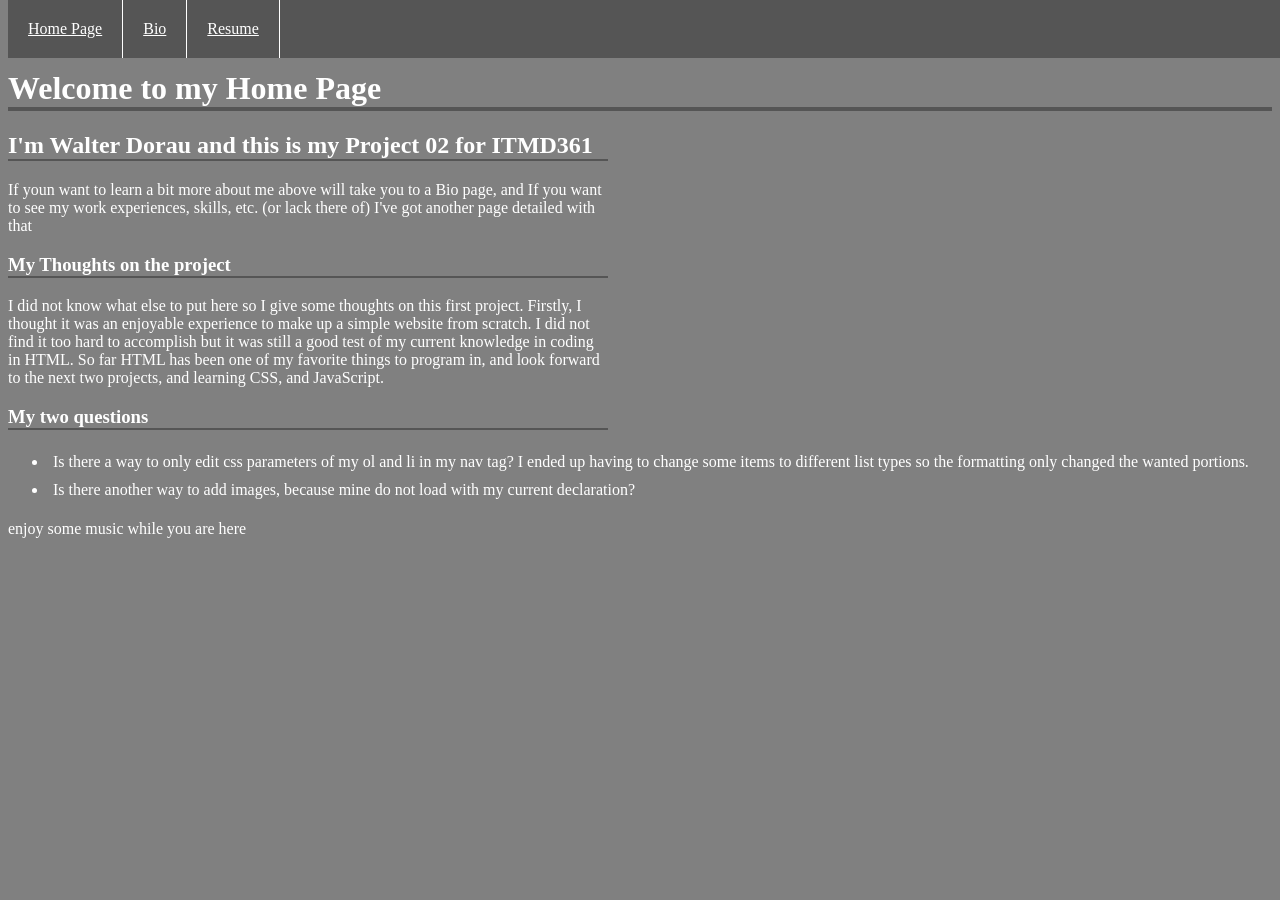
<file: index.html>
<!DOCTYPE html>
<html lang="en">
<head>
  <meta charset="UTF-8">
    <title>Walter's Home Page</title>
  <link rel="stylesheet" type="text/css" href="style.css">
</head>
<body>
  <nav>
    <ul>
      <li>
        <a href="index.html">
          Home Page
        </a>
      </li>
      <li>
        <a href="bio_page.html">
          Bio
        </a>
      </li>
      <li>
        <a href="resume.html">
          Resume
        </a>
      </li>
    </ul>
  </nav>
<div>
  <h1>Welcome to my Home Page</h1>
    <h2>I'm Walter Dorau and this is my Project 02 for ITMD361 </h2>
      <p>If youn want to learn a bit more about me above will take you to a Bio page,
         and If you want to see my work experiences, skills, etc. (or lack there of) I've got another page detailed with that
      </p>
      <h3>My Thoughts on the project </h3>
        <p>I did not know what else to put here so I give some thoughts on this first project.
           Firstly, I thought it was an enjoyable experience to make up a simple website from scratch.
           I did not find it too hard to accomplish but it was still a good test of my current knowledge in coding in HTML.
           So far HTML has been one of my favorite things to program in, and look forward to the next two projects, and learning CSS, and JavaScript.
        </p>
      <h3>My two questions</h3>
        <ul>
          <li>Is there a way to only edit css parameters of my ol and li in my nav tag? I ended up having to change some items to different list types so the formatting only changed the wanted portions.
          </li>
          <li>Is there another way to add images, because mine do not load with my current declaration?</li>
        </ul>

        <p>enjoy some music while you are here</p>
        <iframe width="560" height="315" src="https://www.youtube.com/embed/hlWiI4xVXKY" frameborder="0" allow="accelerometer; autoplay; encrypted-media; gyroscope; picture-in-picture" allowfullscreen></iframe>
</div>


</body>
</html>
</file>
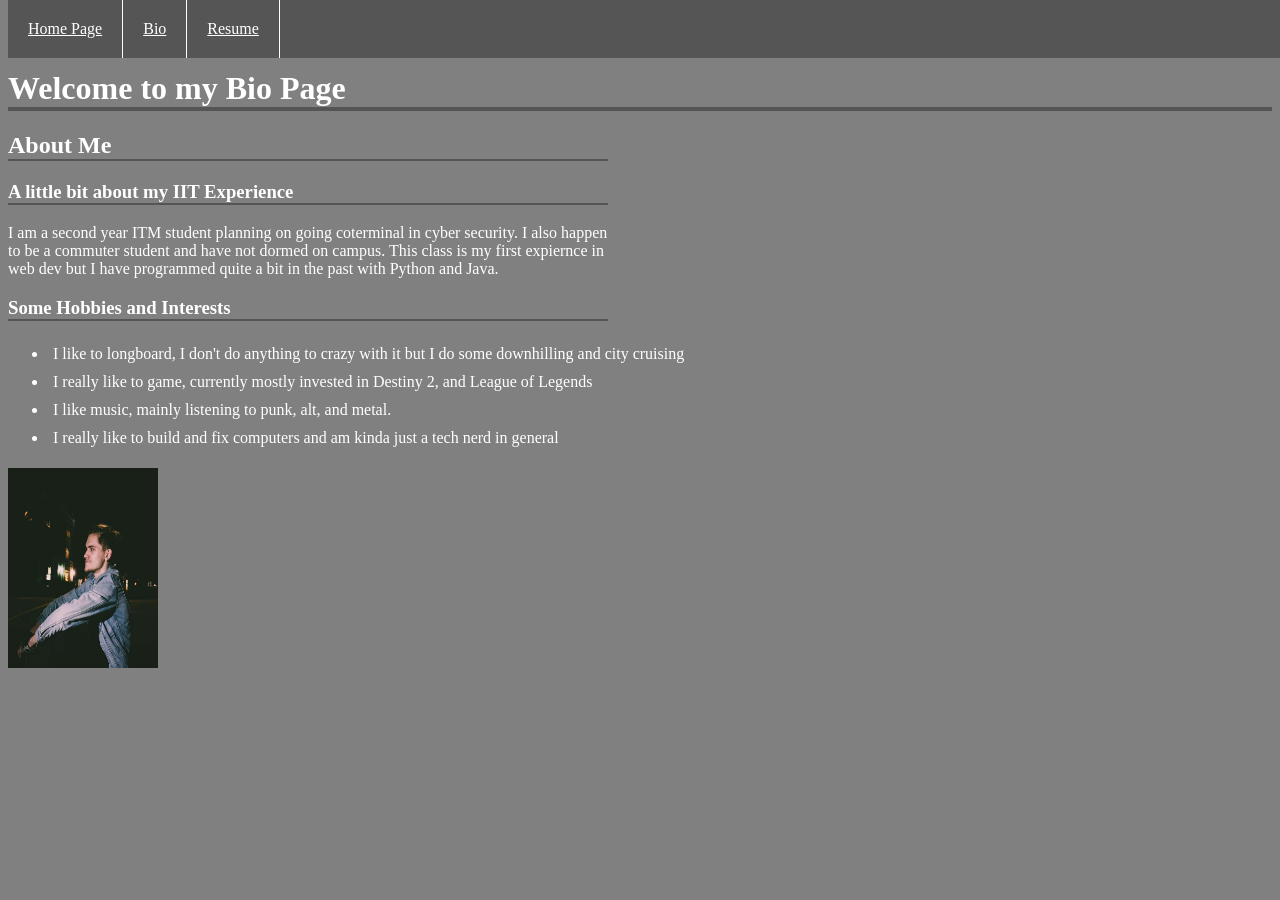
<file: bio_page.html>
<!DOCTYPE html>
<html lang="en">
<head>
  <meta charset="UTF-8">
    <title>My Bio</title>
    <link rel="stylesheet" type="text/css" href="style.css">
</head>
<body>
  <nav>
    <ul>
      <li>
        <a href="index.html">
          Home Page
        </a>
      </li>
      <li>
        <a href="bio_page.html">
          Bio
        </a>
      </li>
      <li>
        <a href="resume.html">
          Resume
        </a>
      </li>
    </ul>
  </nav>
<div>
  <h1>Welcome to my Bio Page</h1>
    <h2>About Me</h2>
      <h3>A little bit about my IIT Experience</h3>
        <p>I am a second year ITM student planning on going coterminal in cyber security.
           I also happen to be a commuter student and have not dormed on campus.
           This class is my first expiernce in web dev but I have programmed quite a bit in the past with Python and Java.
        </p>
      <h3>Some Hobbies and Interests</h3>
        <ul>
          <li>I like to longboard, I don't do anything to crazy with it but I do some downhilling and city cruising</li>
          <li>I really like to game, currently mostly invested in Destiny 2, and League of Legends</li>
          <li>I like music, mainly listening to punk, alt, and metal.</li>
          <li>I really like to build and fix computers and am kinda just a tech nerd in general</li>
        </ul>
          <img src="images/picofme.jpg" alt=""  />
</div>
</body>
</html>
</file>
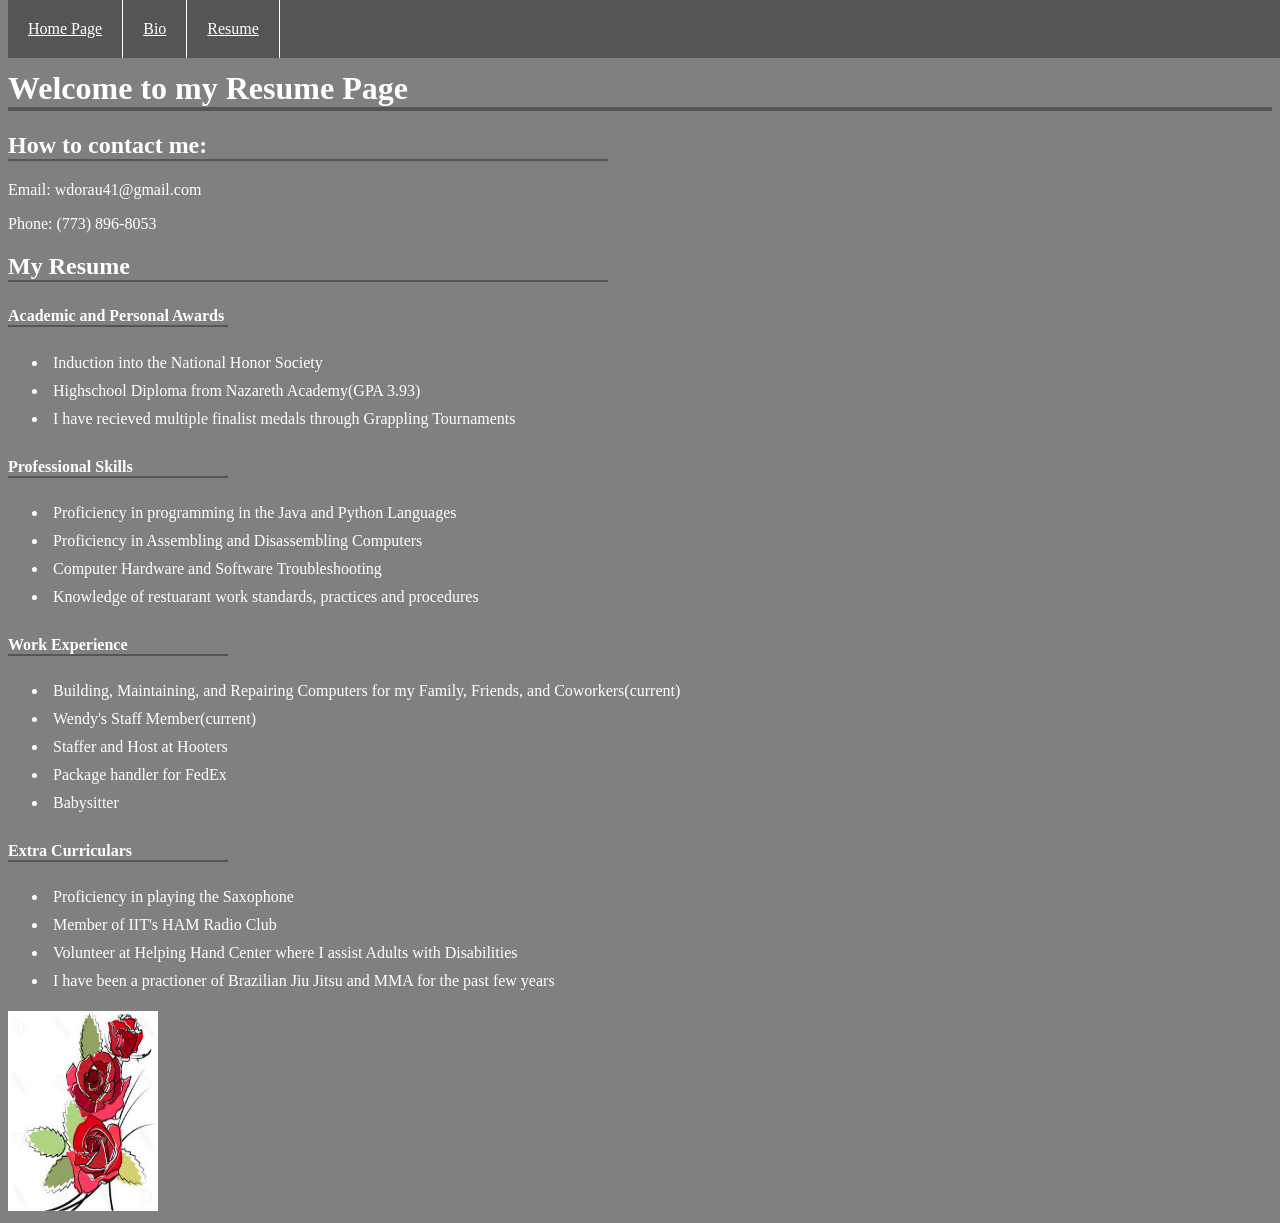
<file: resume.html>
<!DOCTYPE html>
<html lang="en">
<head>
  <meta charset="UTF-8">
    <title>Walter's Resume</title>
    <link rel="stylesheet" type="text/css" href="style.css">
</head>
<body>
  <nav>
    <ul>
      <li>
        <a href="index.html">
          Home Page
        </a>
      </li>
      <li>
        <a href="bio_page.html">
          Bio
        </a>
      </li>
      <li>
        <a href="resume.html">
          Resume
        </a>
      </li>
    </ul>
  </nav>
<div>
  <h1>Welcome to my Resume Page</h1>
    <h2>How to contact me:</h2>
      <p>Email: wdorau41@gmail.com</p>
      <p>Phone: (773) 896-8053</p>
    <h2>My Resume</h2>
      <h4>Academic and Personal Awards</h4>
        <ul>
          <li>Induction into the National Honor Society</li>
          <li>Highschool Diploma from Nazareth Academy(GPA 3.93)</li>
          <li>I have recieved multiple finalist medals through Grappling Tournaments</li>
        </ul>

      <h4>Professional Skills</h4>
        <ul>
          <li>Proficiency in programming in the Java and Python Languages</li>
          <li>Proficiency in Assembling and Disassembling Computers</li>
          <li>Computer Hardware and Software Troubleshooting</li>
          <li>Knowledge of restuarant work standards, practices and procedures</li>
        </ul>
      <h4>Work Experience</h4>
        <ul>
          <li>Building, Maintaining, and Repairing Computers for my Family, Friends, and Coworkers(current)</li>
          <li>Wendy's Staff Member(current)</li>
          <li>Staffer and Host at Hooters</li>
          <li>Package handler for FedEx</li>
          <li>Babysitter</li>
        </ul>
      <h4>Extra Curriculars</h4>
        <ul>
          <li>Proficiency in playing the Saxophone</li>
          <li>Member of IIT's HAM Radio Club</li>
          <li>Volunteer at Helping Hand Center where I assist Adults with Disabilities</li>
          <li>I have been a practioner of Brazilian Jiu Jitsu and MMA for the past few years</li>
        </ul>
          <img src="images/redrose.jpg" alt=""  />

</div>
</body>
</html>
</file>
<file: style.css>
nav ul {
    position: fixed;
    top: 0;
    width: 100%;
    list-style-type: none;
    margin: 0;
    padding: 0;
    overflow: hidden;
    background-color: #555;
  }
    nav li {
      float: left;
    }
      a {
      display: block;
      color: white;
      text-align: center;
      border-right: 1px solid white;
      padding: 20px;
      }
    /* Change the link color on hover */
    nav li a :hover {
      background-color: #555;
      color: grey;
    }
    .active {
     color: pink;
    }

    div li {
      padding: 5px;
    }
  body {
    background-color: grey;
    color: white;
  }
    p {
      text-align: left;
      width: 600px;
    }

  h1 {
    margin-top: 70px;
    border-bottom: 4px solid #555;
    width: 100%;
  }
    h2 {
      border-bottom: 2px solid #555;
      width: 600px;
    }
      h3 {
        border-bottom: 2px solid #555;
        width: 600px;
      }
        h4 {
          margin-top: 25px;
          border-bottom: 2px solid #555;
          width: 220px;
        }
          img {
            width: 150px;
            height: 200px;
          }

/*@media screen and (min-width: 600px) {
  body {


  }
}
note for mobile editting*/
</file>
